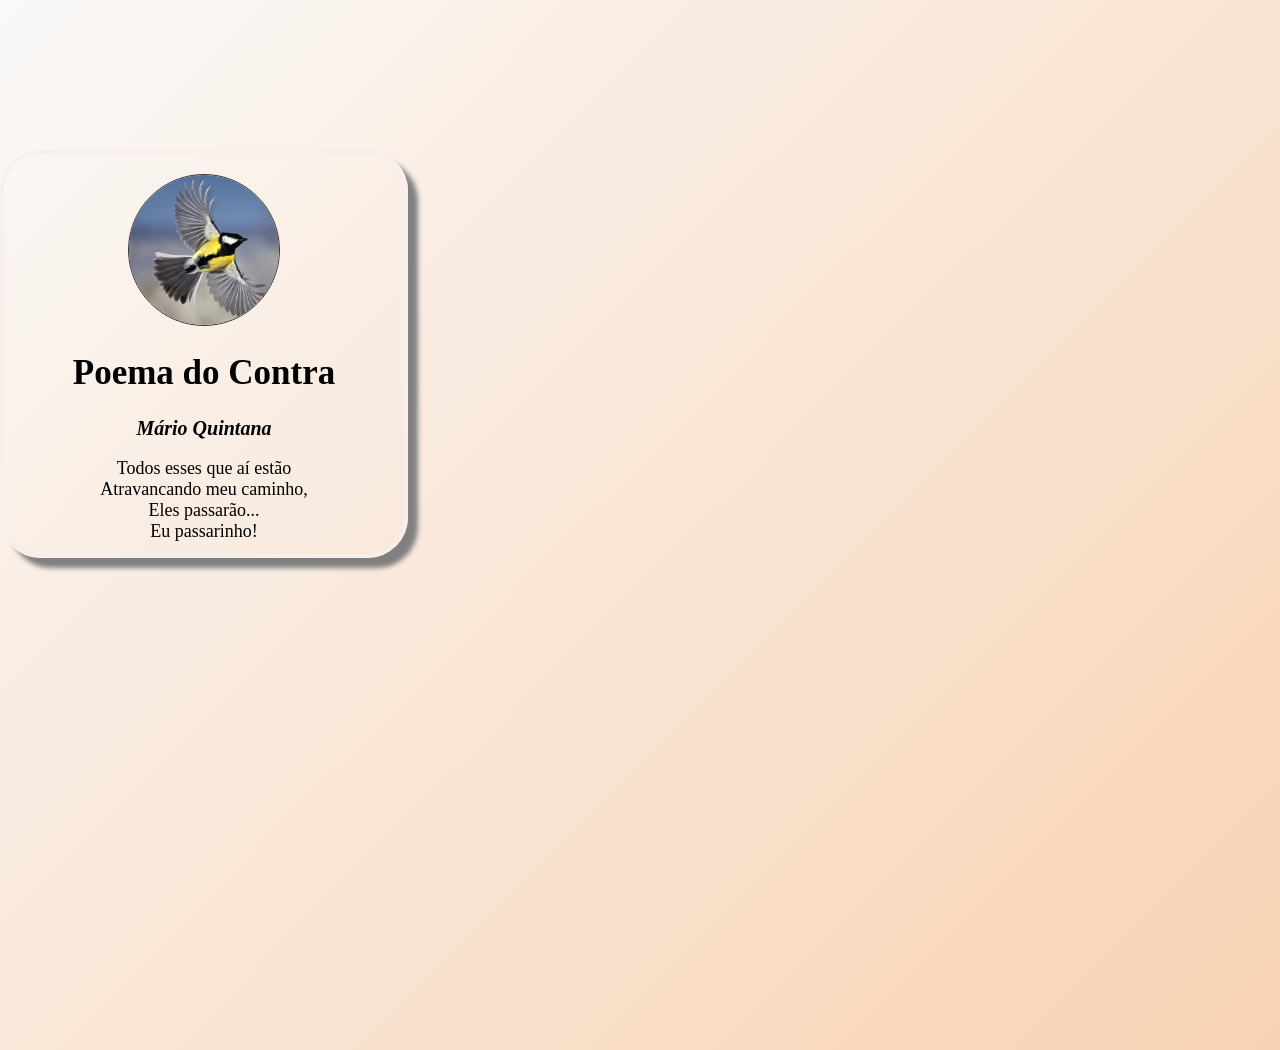
<file: Projeto-github/ex001/index.html>
<!DOCTYPE html>
<html lang="en">
<head>
    <meta charset="UTF-8">
    <meta name="viewport" content="width=device-width, initial-scale=1.0">
    <title>Testando o github-desktop</title>
    <link rel="stylesheet" href="style.css">
</head>
<body>
    <div>
         <img src="img/image.png" alt="">
        <h1>Poema do Contra</h1>
        <h2>Mário Quintana</h2>
        <p>
        Todos esses que aí estão <br>
        Atravancando meu caminho, <br>
        Eles passarão... <br>
        Eu passarinho! <br>
        </p>
     </div>
</body>
</html>
</file>
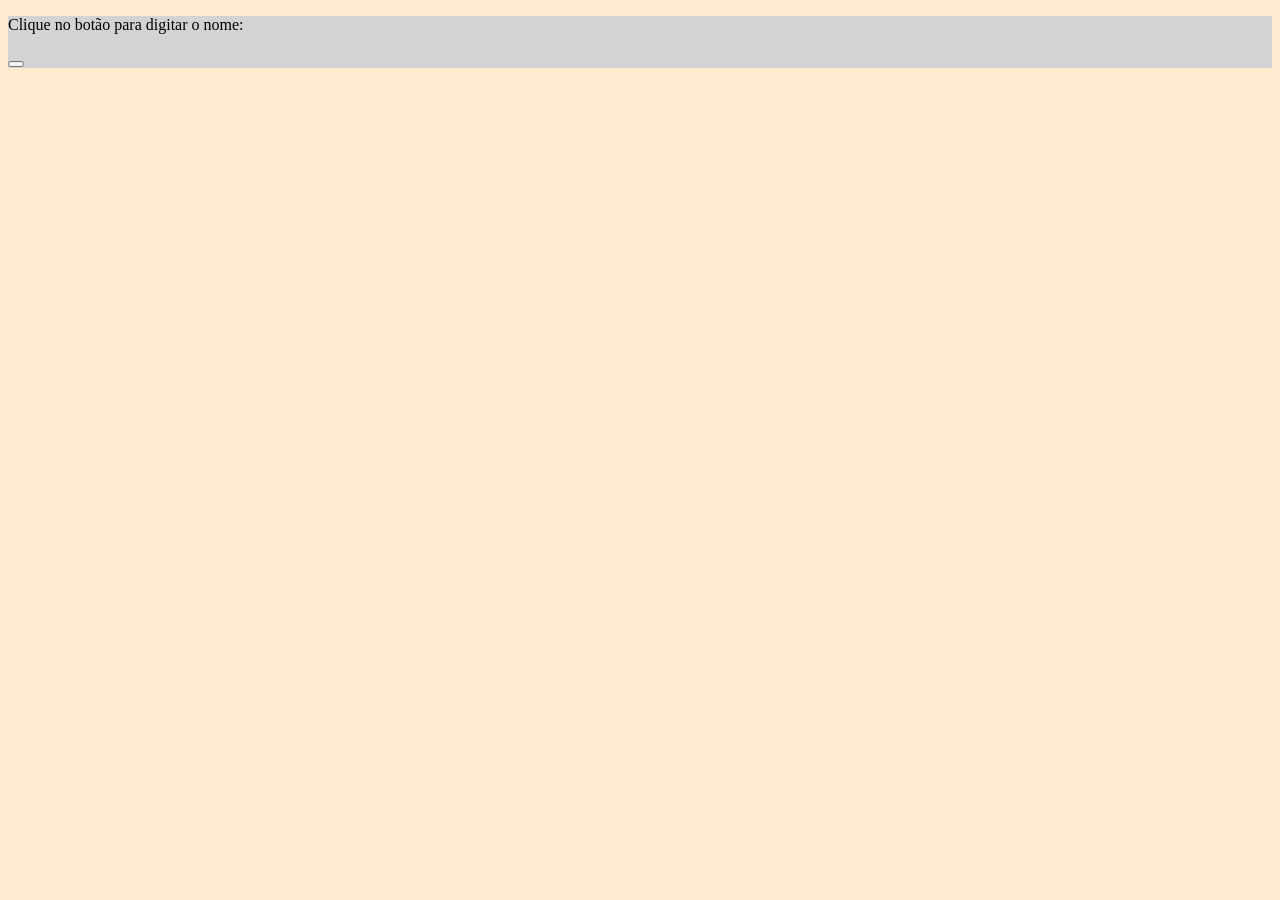
<file: Projeto-github/ex002/index.html>
<!DOCTYPE html>
<html lang="en">
<head>
    <meta charset="UTF-8">
    <meta name="viewport" content="width=device-width, initial-scale=1.0">
    <title>Cadastro Nome</title>
    <link rel="stylesheet" href="style.css">
</head>
<body>
    <div class="container">
        <div class="card">
            <P>Clique no botão para digitar o nome:</P>
            <button onclick="iniciarcadastro"></button>
            <div id="resultado"></div>
        </div>
    </div>
    <script src="script.js"></script>
</body>
</html>
</file>
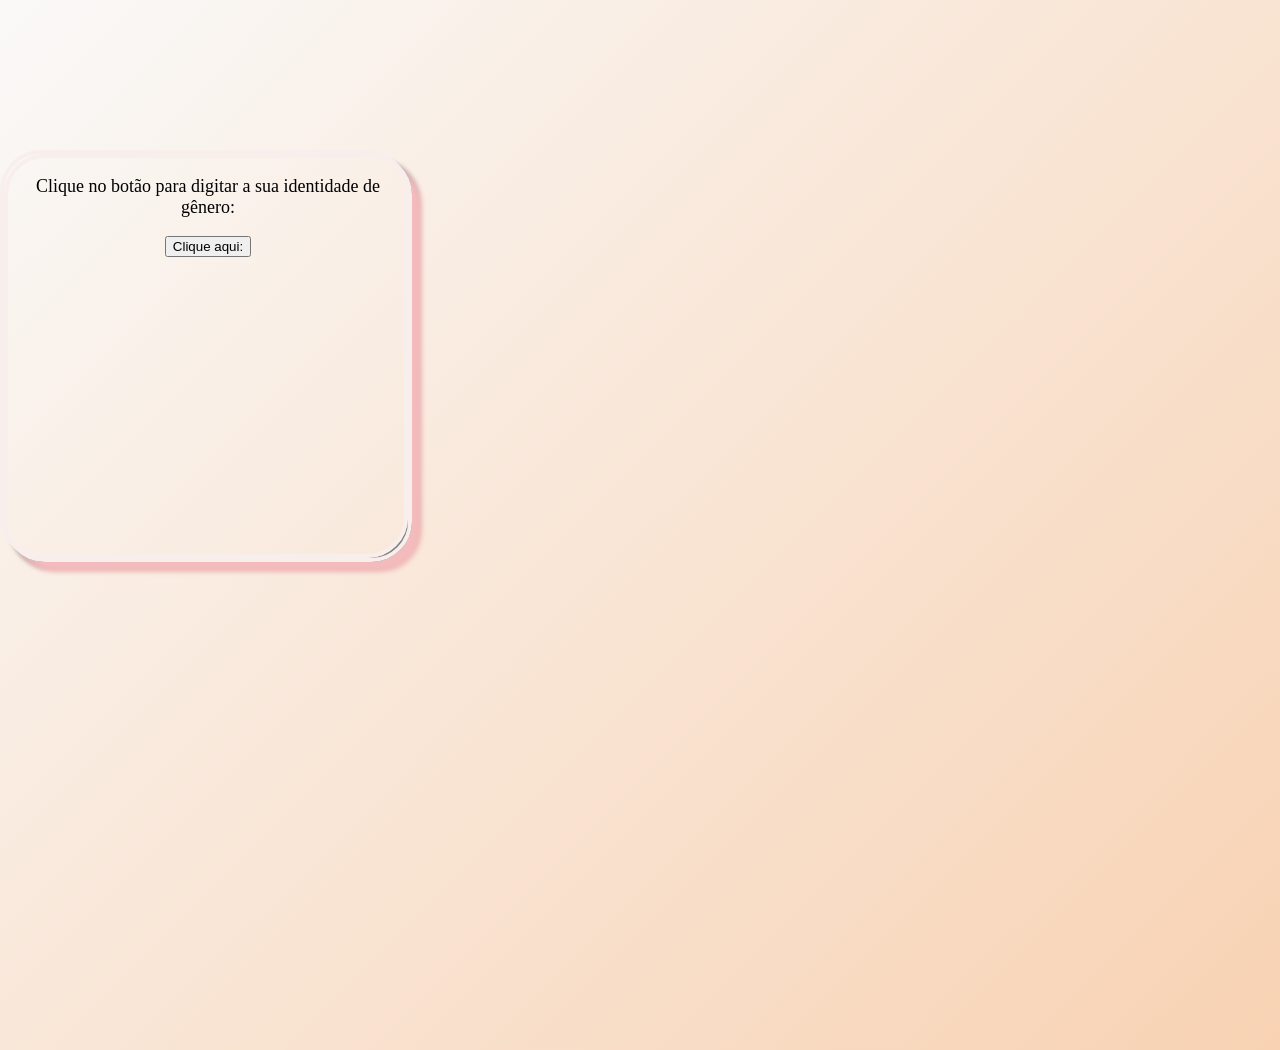
<file: Projeto-github/ex003/index.html>
<!DOCTYPE html>
<html lang="en">
<head>
    <meta charset="UTF-8">
    <meta name="viewport" content="width=device-width, initial-scale=1.0">
    <title>Genero</title>
    <link rel="stylesheet" href="style.css">
</head>
<body>
    <div class="container">
        <div class="card">
            <P>Clique no botão para digitar a sua identidade de gênero:</P>
            <button onclick="iniciarCadastro()">Clique aqui:</button>
            <div id="resultado"></div>
        </div>
    </div>
    <script src="script.js"></script>
</body>
</html>
</file>
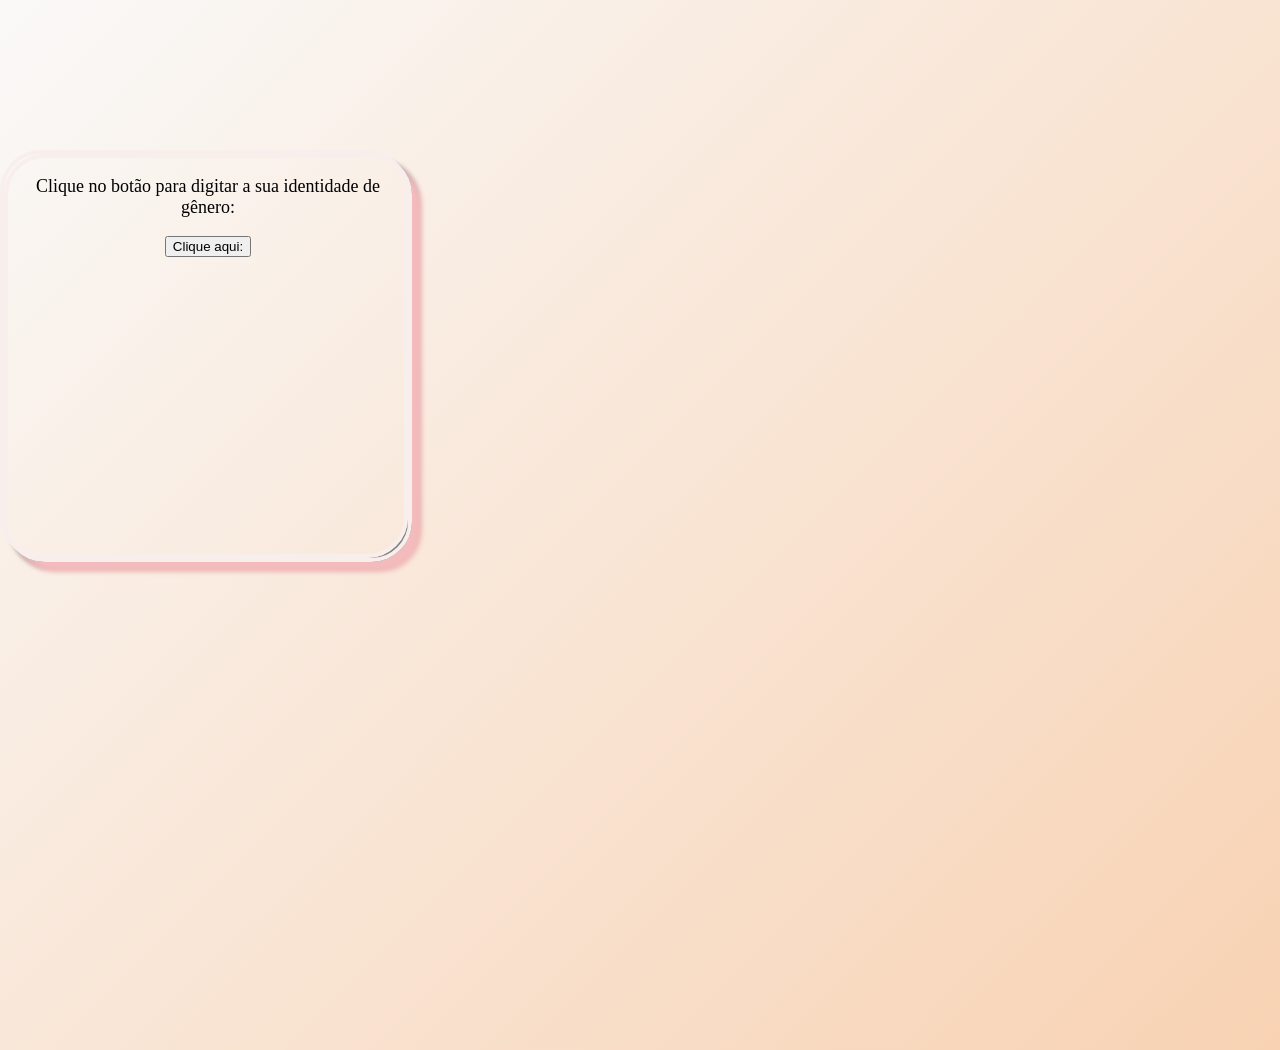
<file: Projeto-github/ex004/index.html>
<!DOCTYPE html>
<html lang="en">
<head>
    <meta charset="UTF-8">
    <meta name="viewport" content="width=device-width, initial-scale=1.0">
    <title>Telefone</title>
    <link rel="stylesheet" href="style.css">
</head>
<body>
    <div class="container">
        <div class="card">
            <P>Clique no botão para digitar a sua identidade de gênero:</P>
            <button onclick="obterGenero()">Clique aqui:</button>
            <div id="resultado"></div>
        </div>
    </div>
    <script src="script.js"></script>
</body>
</html>
</file>
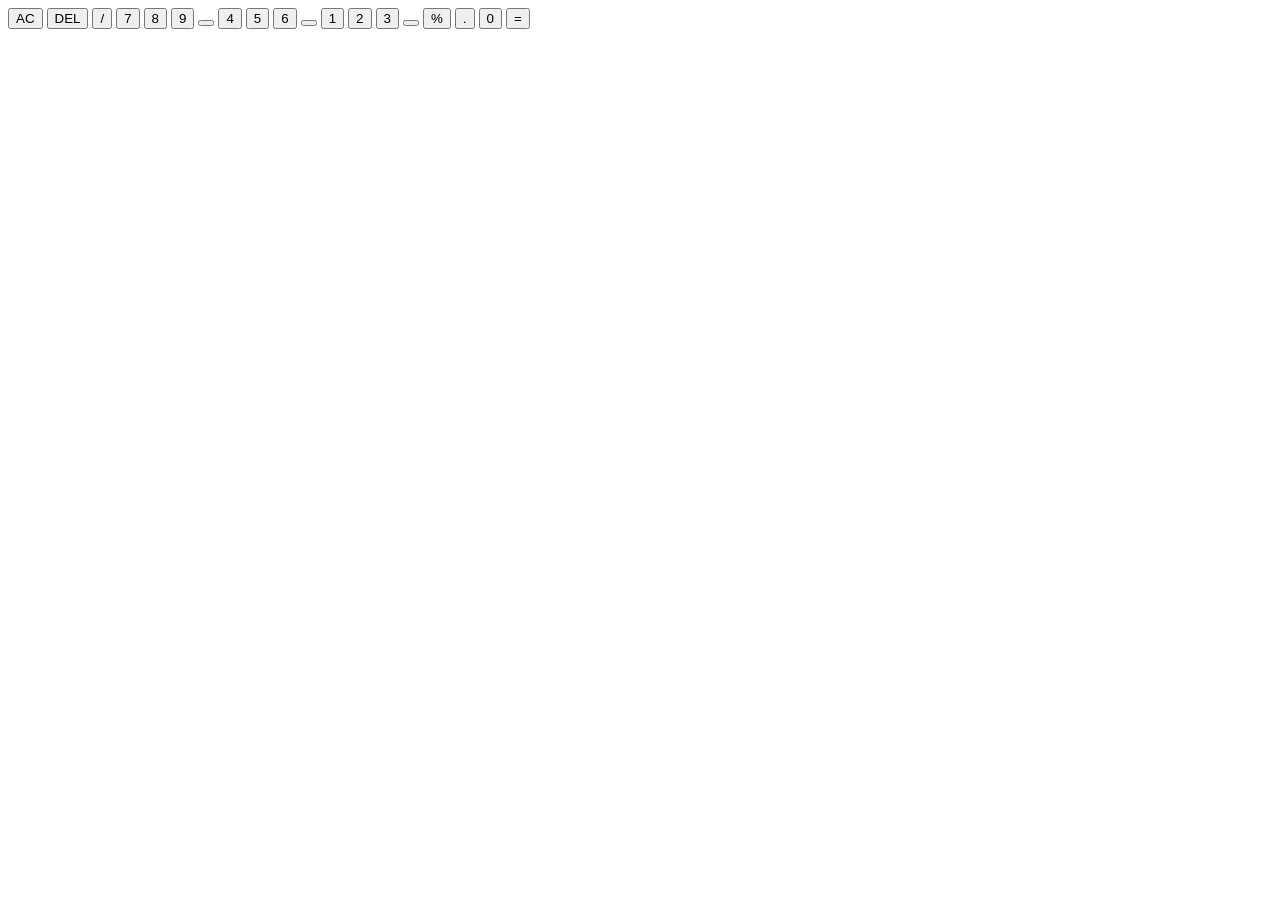
<file: Projeto-github/ex005/index.html>
<!DOCTYPE html>
<html lang="en">
<head>
    <meta charset="UTF-8">
    <meta name="viewport" content="width=device-width, initial-scale=1.0">
    <link rel="preconnect" href="https://fonts.googleapis.com">
    <link rel="preconnect" href="https://fonts.gstatic.com">
    <title>Calculadora</title>
</head>
<body>
    <div class="pagecontainer">
        <div class="gridcontainer">
            <div class="output">
                <div previousOperand class="previousOperand"></div>
                <div currentOperand class="currentOperand"></div>
            <button allClear class="SpaceTwo">AC</button>
            <button delete>DEL</button>
            <button operator class="operator">/</button>

            <button number>7</button>
            <button number>8</button>
            <button number>9</button>
            <button operator class="operator"></button>

            <button number>4</button>
            <button number>5</button>
            <button number>6</button>
            <button operator class="operator"></button>

            <button number>1</button>
            <button number>2</button>
            <button number>3</button>
            <button operator class="operator"></button>

            <button percent class="operator">%</button>
            <button number>.</button>
            <button number>0</button>
            <button operator class="operator">=</button>
            </div>        
        </div>
    </div>
    <script src="script.js"></script>
</body>
</html>
</file>
<file: Projeto-github/ex001/style.css>
body {
    background: linear-gradient(135deg, #faf9f8 0%, #f8d2b3 100%);
    min-height: 100vh;
    align-items: center;
    text-align: center;
    margin: 0;
    justify-content: center;
}
img {
    border-radius: 50%;
    height: 150px;
    border: 1px solid #333;
    margin-top: 20px;
}
div {
    border: 4px solid #f8efed;
    border-radius: 10%;
    height: 400px;
    margin-top: 150px;
    width: 400px;
    align-items: center;
    margin:block;
    justify-self: center;
    box-shadow: 10px 10px 5px grey;
}
p {
    font-size: 18px;
}
h1 {
    font-size: 35px;
}
h2 {
    font-size: 20px;
    font-style: italic;
}
</file>
<file: Projeto-github/ex002/style.css>
body {
    background-color: blanchedalmond;
}
.container {
    background-color: lightgray;
}
</file>
<file: Projeto-github/ex003/style.css>
body {
    background: linear-gradient(135deg, #faf9f8 0%, #f8d2b3 100%);
    min-height: 100vh;
    align-items: center;
    text-align: center;
    margin: 0;
    justify-content: center;
}

.container {
    border: 4px solid #f8efed;
    border-radius: 10%;
    height: 400px;
    margin-top: 150px;
    width: 400px;
    align-items: center;
    margin:block;
    justify-self: center;
    box-shadow: 10px 10px 5px grey;
}
.card {
    border: 4px solid #f8efed;
    border-radius: 10%;
    height: 400px;
    width: 400px;
    align-items: center;
    margin:block;
    justify-self: center;
    box-shadow: 10px 10px 5px rgb(243, 187, 187);
}
p {
    font-size: 18px;
}

h2 {
    font-size: 20px;
    font-style: italic;
}
#resultado {
    margin-top: 150px;
    align-items: center;
    height: 400px;
    width: 400px;
    text-align: center;
    font-family: Arial, Helvetica, sans-serif;
}
</file>
<file: Projeto-github/ex004/style.css>
body {
    background: linear-gradient(135deg, #faf9f8 0%, #f8d2b3 100%);
    min-height: 100vh;
    align-items: center;
    text-align: center;
    margin: 0;
    justify-content: center;
}
img {
    border-radius: 50%;
    height: 150px;
    border: 1px solid #333;
    margin-top: 20px;
}
.container {
    border: 4px solid #f8efed;
    border-radius: 10%;
    height: 400px;
    margin-top: 150px;
    width: 400px;
    align-items: center;
    margin:block;
    justify-self: center;
    box-shadow: 10px 10px 5px grey;
}
.card {
    border: 4px solid #f8efed;
    border-radius: 10%;
    height: 400px;
    width: 400px;
    align-items: center;
    margin:block;
    justify-self: center;
    box-shadow: 10px 10px 5px rgb(243, 187, 187);
}
p {
    font-size: 18px;
}
h1 {
    font-size: 35px;
}
h2 {
    font-size: 20px;
    font-style: italic;
}
#resultado {
    margin-top: 150px;
    align-items: center;
}
</file>
